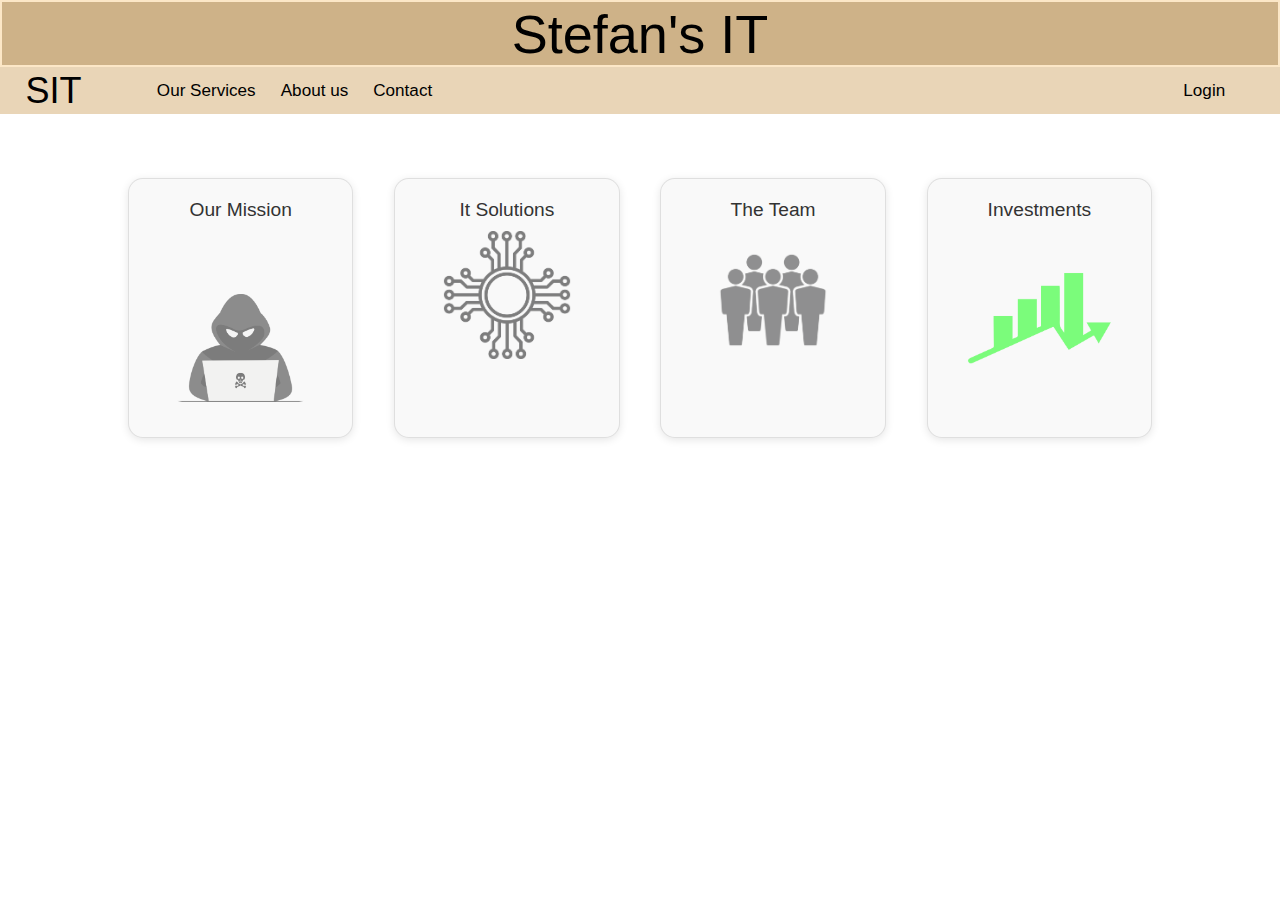
<file: Collection/Collection/Collection/Index.html>
<!DOCTYPE html>
<head>
<meta charset="UTF-8">
<meta name="Stefan IT" content="High precision Stefan">
<meta name="viewport" content="width=device-width, initial-scale=1.0">
<link rel="stylesheet" href="Style/Stylesheet.css">
<link rel="icon" href="Style/favicon_io/favicon-32x32.png" type="image/x-icon">
<title>Stefan's IT | Smart solutions for Stupid Problems</title>
</head>

<body>
<header>
    <div class="header1"><a class="invislink" href="Index.html">Stefan's IT</a></div>
    <nav>
        <ul class="navlist">
            <li class="Stefan"><a class="invislink" href="Index.html">SIT</a></li>
            <li class="navitems"><a class="invislink" href="Additional_Pages/Service1.html">Our Services</a></li>
            <li class="navitems"><a class="invislink" href="Additional_Pages/Service2.html">About us</a></li>
            <li class="navitems"><a class="invislink" href="Additional_Pages/Service3.html">Contact</a></li>
            <a id="Loginbutton" class="invislink loginnav navitems" href="Additional_Pages/Login.html">Login</a>

        </ul>
    </nav>
</header>





<div class="Dashbackopts">

    <div class="AlloptionsDash">

            <div class="Dashopt1">
                Our Mission
                <img class="Dashoptimg" src="Media/vecteezy_hacker-logo-or-hacker-in-black-hoodie-cyber-crime-with-laptop_36895728.png" style="width: 75%; height: auto; margin-top: auto; margin-bottom: 15px; opacity: 50%; border-radius: 10px;">
            </div>


            <div class="Dashopt2">
                It Solutions
                <img class="Dashoptimg" src="Media/vecteezy_ai-technology-chip-icon-illustration-isolated_55722359.png" style="width: 70%; height: auto; margin-top: 10px; margin-bottom: 20px; opacity: 50%; border-radius: 10px;">
            </div>


            <div class="Dashopt3">
                The Team
                <img class="Dashoptimg" src="Media/vecteezy_people-user-team-png-transparent_9664038.png" style="width: 75%; height: auto; margin-top: 10px; margin-bottom: 15px; opacity: 50%; border-radius: 10px;">
            </div>


            <div class="Dashopt4">
                Investments
                <img class="Dashoptimg" src="Media/vecteezy_profits-png-icon-isolated-on-transparent-background_14391882.png" style="width: 72%; height: auto; margin-top: 10px; margin-bottom: 15px; opacity: 50%; border-radius: 10px;">
            </div>


    </div>

</div>
<script src="Java/General.js"></script>
</body>
</file>
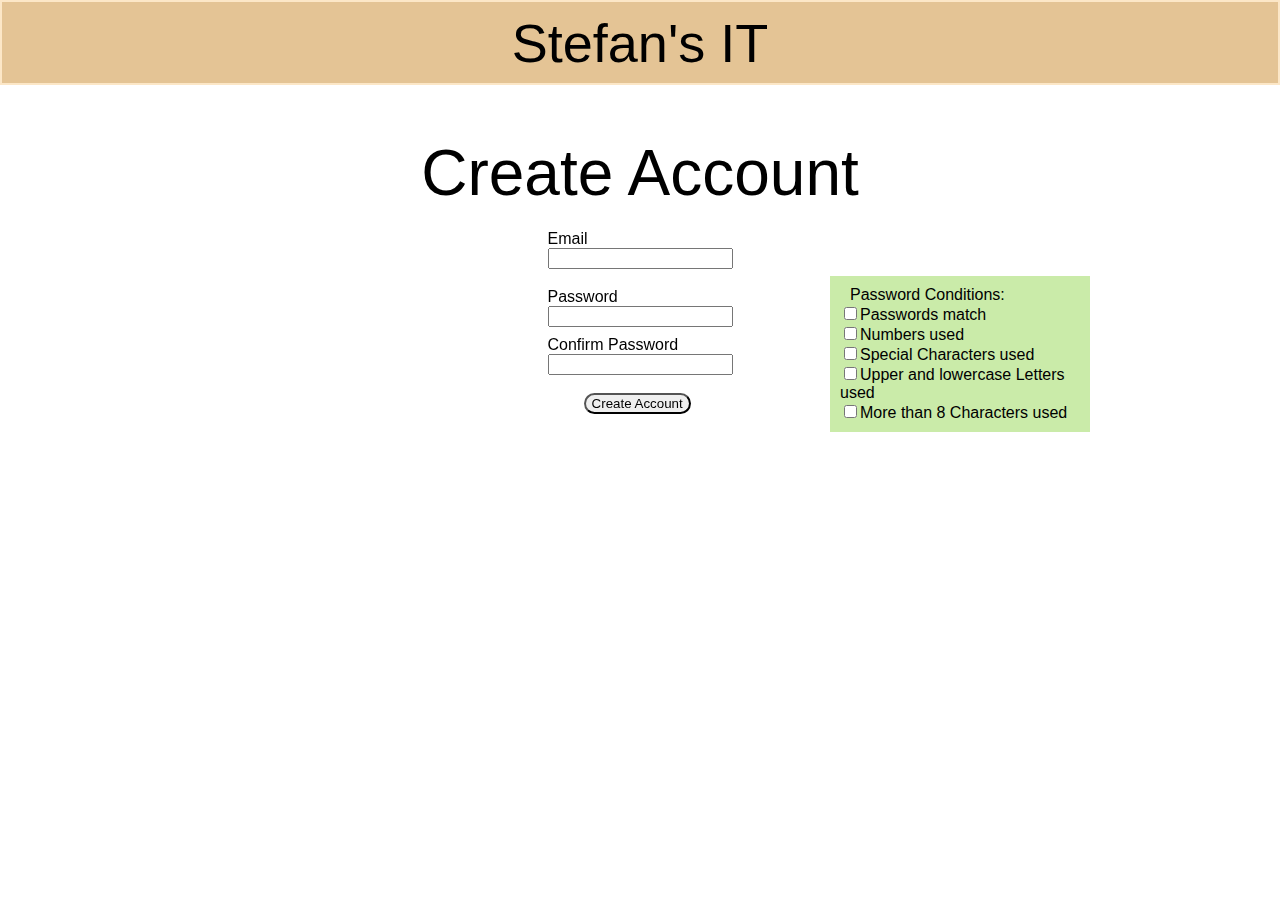
<file: Collection/Collection/Collection/Additional_Pages/Create Account.html>
<!DOCTYPE html>
<html>
<head>

    <meta charset="UTF-8">

    <link rel="Stylesheet" href="../Style/Stylesheet.css">
    <meta name="Stefan IT" content="Create an Account">
    <meta name="viewport" content="width=device-width, initial-scale=1.0">
    
    <title>Create an Account | Stefan's IT</title>  

</head>
<body>

<div class="Loginsite">
    <div class="header2">
        <link rel="icon" href="../style/favicon_io/favicon-32x32.png" type="image/x-icon">
        
        <a class="invislink" href="../Index.html"> Stefan's IT </a></div>
    
    
    
    <div class="createheader">Create Account</div>
    
    <div class="credentials">
        <div>
            
            <div class="Email">Email</div>
            <input type="email" id="logmail">
            
            <div class="Password">Password</div>
            <input type="password" id="logpass">
            <div class="confirm_password">Confirm Password</div>
            <input type="password" id="logpass2">
            <br>
            <button class="button2" id="cbutt">Create Account</button>
        </div>

        
        <div class="passwordcondlist"><div style="padding-left: 10px;"> Password Conditions: </div>
            
        <div class="Pascondcon"><input id="condmatch" type="checkbox" inert><div class="Passwordcond">Passwords match</div><br></div>
        <div class="Pascondcon"><input id="condnumb" type="checkbox" inert><div class="Passwordcond">Numbers used</div><br></div>
        <div class="Pascondcon"><input id="condspeccharact" type="checkbox" inert><div class="Passwordcond">Special Characters used</div><br></div>
        <div class="Pascondcon"><input id="condupdowncasel" type="checkbox" inert><div class="Passwordcond">Upper and lowercase Letters used</div><br></div>
        <div class="Pascondcon"><input id="condmin8char" type="checkbox" inert><div class="Passwordcond">More than 8 Characters used</div><br></div>

        
        
        
        
        
        
        
        </div>
            
            
        
        
    </div>




</div>
<script src="../Java/Login.js"></script>

</body>
</html>
</file>
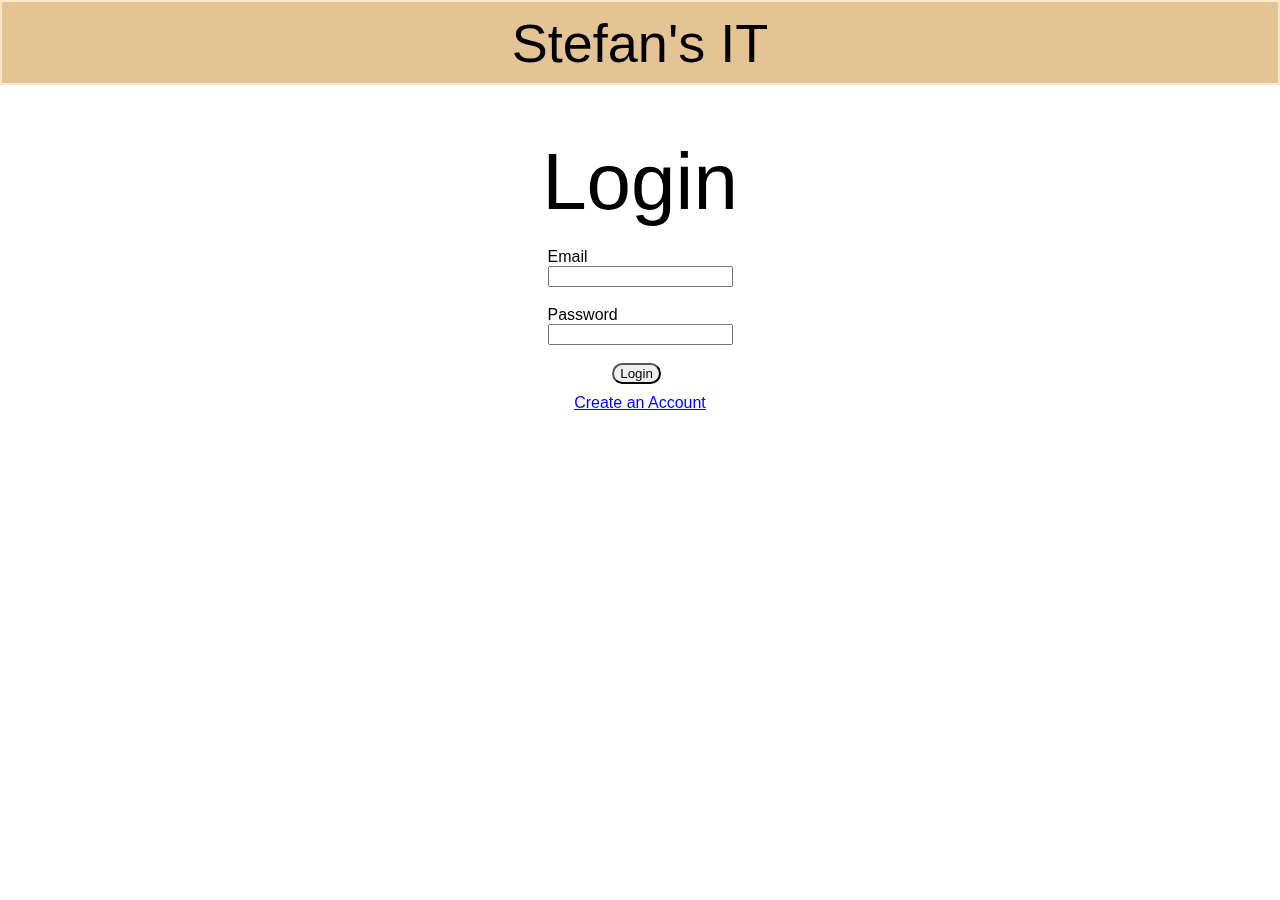
<file: Collection/Collection/Collection/Additional_Pages/Login.html>
<!DOCTYPE html>
<html>
<head>

    <meta charset="UTF-8">

    <link rel="Stylesheet" href="../Style/Stylesheet.css">
    <meta name="Stefan IT" content="Log into Stefan">
    <meta name="viewport" content="width=device-width, initial-scale=1.0">
    <link rel="icon" href="../style/favicon_io/favicon-32x32.png" type="image/x-icon">
    <title>Login | Stefan's IT</title>  

</head>
<body>
<div class="Loginsite">
    <div class="header2"><a class="invislink" href="../Index.html"> Stefan's IT </a></div>
    <div class="Loginheader">Login</div>
    
    <div class="credentials">
        <div>
            <div class="Email">Email</div>
            <input type="email" id="logmail">
            
            <div class="Password">Password</div>
            <input type="password" id="logpass">
            <br>
            <button class="button1" id="logbutton">Login</button>
        </div>
    </div>

    <a class="Create_account_link" href="Create Account.html">Create an Account</a>
</div>
<script src="../Java/Login.js"></script>



</body>
</html>
</file>
<file: Collection/Collection/Collection/Style/Stylesheet.css>
body,
html {
    margin: 0;
    padding: 0;
    height: 100%;
    overscroll-behavior: none;
    font-family: 'Roboto', sans-serif;

}

.werbung {
    right: 0;
    margin-top: 0%;
    text-align: right;
    border-left: 0.2vh solid rgb(185, 185, 185);
    width: 30%;
    position: absolute;
}

.werbeelement {
    width: 100%;
    height: 30vh;
    display: block;

}

.navlist {
    list-style-type: none;
    background-color: rgb(233, 213, 183);
    max-width: 100%;
    max-height: 5%;
    padding-top: 0.2%;
    margin: 0;
    display: flex;
    padding-left: 2%;
    padding-bottom: 0.2%;
}

.navitems {
    font-size: 1.9vh;
    max-height: 5%;
    max-width: 20%;
    display: flex;
    justify-content: center;
    align-items: center;
    padding-left: 1%;
    padding-right: 1%;
}

.navitems:hover {
    background-color: rgb(192, 176, 153);

}

.Stefan {
    padding-right: 5%;
    font-size: 4vh;
    max-height: 5%;
    max-width: 20%;
}


.loginnav {
    color: #000000;
    padding-top: 0.5%;
    padding-bottom: 0.5%;
    padding-left: 1.5%;
    padding-right: 1.5%;
    margin-left: auto;
    margin-right: 4vh;
}

.loginnav:hover {
    background-color: rgb(192, 176, 153);

}

header {
    position: sticky;
    width: 100%;
    top: 0;

}

.header1 {
    background-color: rgb(206, 178, 136);
    border: 0.3vh solid;
    border-color: rgb(252, 231, 199);

    height: 7vh;
    display: flex;
    justify-content: center;
    align-items: center;
    font-size: 6vh;
    font-family: 'Trebuchet MS', 'Lucida Sans Unicode', 'Lucida Grande', 'Lucida Sans', Arial, sans-serif;
    margin-bottom: 0vh;

}

.header2 {
    background-color: rgb(228, 196, 149);


    border: 0.3vh solid;
    border-color: rgb(252, 231, 199);

    height: 9vh;
    display: flex;
    justify-content: center;
    align-items: center;
    font-size: 6vh;
    font-family: 'Trebuchet MS', 'Lucida Sans Unicode', 'Lucida Grande', 'Lucida Sans', Arial, sans-serif;
    margin-bottom: 0vh;

}

.content {
    margin-top: 12vh;
    width: 69%;
    word-break: break-all;
}

.invislink {
    text-decoration: none;
    color: #000;

}

.Loginsite {
    position: fixed;
    height: 100%;
    width: 100%;


}

.Loginheader {
    text-align: center;
    padding-top: 4%;
    font-size: 500%;
    font-family: 'Segoe UI', Tahoma, Geneva, Verdana, sans-serif;
    font-weight: 440
}

.createheader {
    text-align: center;
    padding-top: 4%;
    font-size: 400%;
    font-family: 'Segoe UI', Tahoma, Geneva, Verdana, sans-serif;
    font-weight: 440
}

.username {
    padding-top: 30%;

}

.Password {
    padding-top: 10%;

}

.credentials {
    padding-top: 20px;
    display: flex;
    align-items: center;
    justify-content: center;

}

.error {
    color: red;
}

#Nachrichten {
    align-items: center;
    justify-content: center;
    text-align: center;
}

.button1 {
    margin-top: 10%;
    margin-left: 35%;
    border-radius: 1000px;
    cursor: pointer;
}

.button2 {
    margin-top: 10%;
    margin-left: 19.5%;
    border-radius: 1000px;
    cursor: pointer;
}

.confirm_password {
    padding-top: 5%;
}

.passwordcondlist {
    background-color: rgb(202, 235, 169);
    padding-left: 10px;
    padding-right: 10px;
    width: 240px;
    padding-bottom: 10px;
    padding-top: 10px;
    margin-left: 50%;
    margin-top: 5%;
    position: absolute;
}

.Passwordcond {
    display: inline;
}

.Pascondcon {
    color: none;

}

.Logoutbutton {
    background-color: rgb(233, 213, 183);
    border: none;
    padding-top: 0.5%;
    padding-bottom: 0.5%;
    padding-left: 1.5%;
    padding-right: 1.5%;
    margin-left: auto;
    margin-right: 4vh;
    font-family: inherit;
}

.Logoutbutton:hover {
    background-color: rgb(192, 176, 153);

}


.Create_account_link {
    display: flex;
    align-items: center;
    justify-content: center;
    padding-top: 10px;

}

.Dashbackopts {
    z-index: -1;
}

.AlloptionsDash {
    display: flex;
    flex-wrap: wrap;
    gap: 2%;
    padding: 5% 10%;
    max-width: 100%;
    box-sizing: border-box;
    justify-content: space-between;
}

.Dashopt1,
.Dashopt2,
.Dashopt3,
.Dashopt4 {
    display: flex;
    flex-direction: column;
    align-items: center;
    justify-content: flex-start;
    width: 22%;
    height: 260px;
    padding: 20px;
    background-color: #f9f9f9;
    border: 1px solid rgba(0, 0, 0, 0.1);
    border-radius: 15px;
    box-shadow: 0px 2px 8px rgba(0, 0, 0, 0.1);
    text-align: center;
    font-size: 1.2em;
    color: #333;
    transition: transform 0.3s ease, box-shadow 0.3s ease;
    box-sizing: border-box;
}

.Dashopt4 {
    display: flex;
    flex-direction: column;
    align-items: center;
    justify-content: flex-start; /* Ensures text stays at the top */
    width: 22%;
    height: 260px;
    padding: 20px;
    background-color: #f9f9f9;
    border: 1px solid rgba(0, 0, 0, 0.1);
    border-radius: 15px;
    box-shadow: 0px 2px 8px rgba(0, 0, 0, 0.1);
    text-align: center;
    font-size: 1.2em;
    color: #333;
    transition: transform 0.3s ease, box-shadow 0.3s ease;
    box-sizing: border-box;
    position: relative; /* Enables absolute positioning inside */
}

.Dashopt4 .Dashoptimg {
    width: 80%;
    height: auto;
    position: absolute; /* Allows precise placement */
    top: 50%; /* Moves image to the middle */
    transform: translateY(-50%); /* Centers the image vertically */
    opacity: 50%;
    border-radius: 10px;
}


.Dashoptimg {
    width: 80%;
    height: auto;
    margin-top: auto; 
    margin-bottom: 15px; 
    opacity: 50%;
    border-radius: 10px;
}

.Dashopt1 p,
.Dashopt2 p,
.Dashopt3 p,
.Dashopt4 p {
    margin-bottom: auto;
}

.Dashopt1:hover,
.Dashopt2:hover,
.Dashopt3:hover,
.Dashopt4:hover {
    background-color: #eaeaea;
    transform: translateY(-5px);
    box-shadow: 0px 4px 12px rgba(0, 0, 0, 0.2);
    cursor: pointer;
}
</file>
